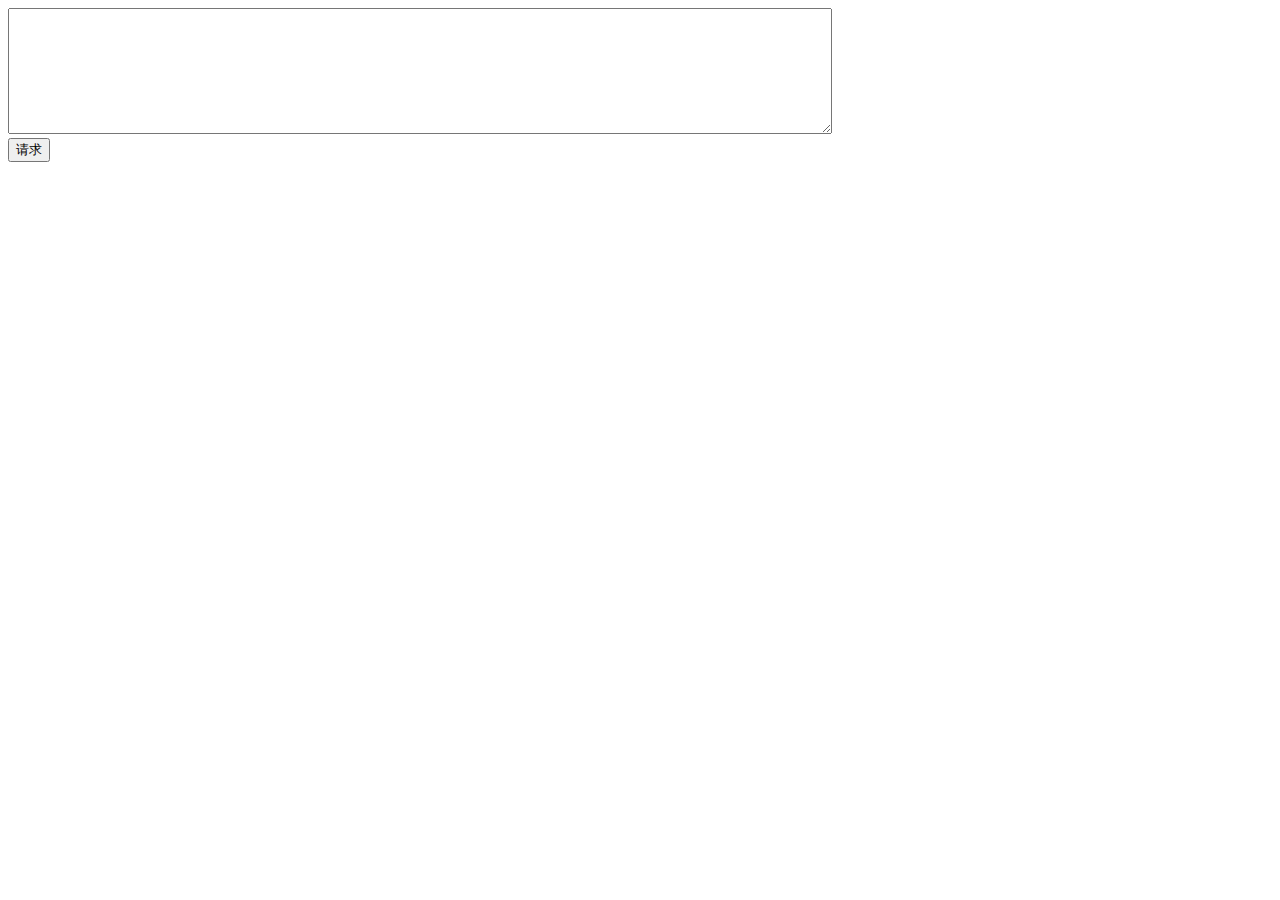
<file: static/index.html>
<!DOCTYPE html>
<html lang="en">
<head>
    <meta charset="UTF-8">
    <title>flask-mvc主页</title>
    <script type="text/javascript" src="js/jquery.min.js" charset="utf-8"></script>
    <script>
        function getCustom() {
            let question = document.getElementById("inpu").value;
            $.ajax({
                type: "GET",
                url: "http://localhost:5000/custom",
                data: {question: question},
                success: function(data){
                    $("#oupu").append("<div>请求：" + question + "</div>")
                    $("#oupu").append("<div>响应：" + data + "</div>")
                }
            });
        }
    </script>
</head>
<body>
<label>
    <textarea id="inpu" cols="100" rows="8"></textarea>
</label><br />
<button onclick="getCustom()">请求</button><br />
<div id="oupu"></div>
</body>
</html>
</file>
